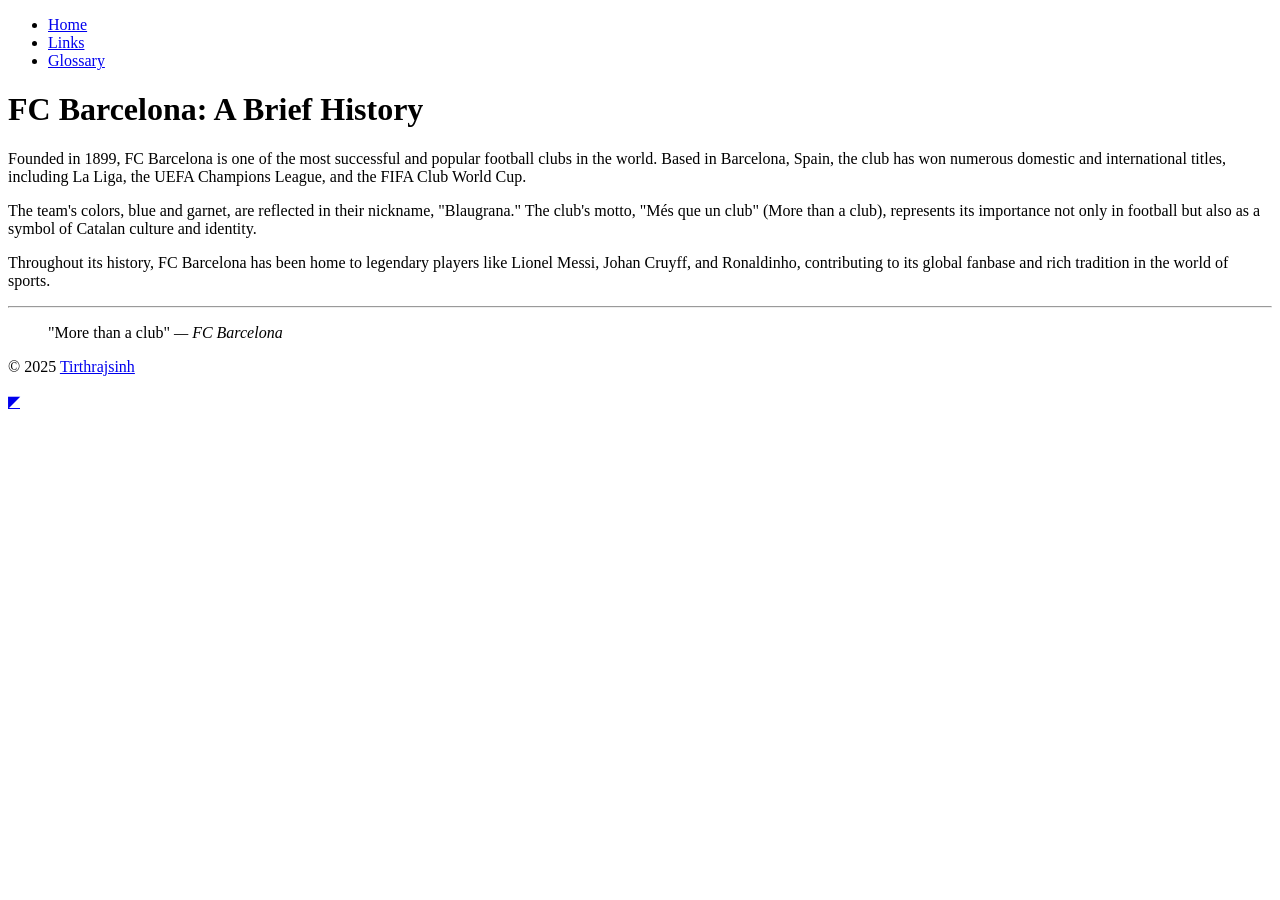
<file: glossary.html>
<!DOCTYPE html>
<html lang="en">
<head>
  <meta charset="UTF-8">
  <meta name="author" content="Tirthrajsinh">
  <meta name="description" content="Glossary page of your personal website, with information about FC Barcelona.">
  <title>Glossary - FC Barcelona</title>
  <link rel="icon" type="image/x-icon" href="favicon.ico">
  <!-- Found me! -->
  
</head>
<body>
  <div class="width-wrap">
    <header>
      <nav>
        <ul>
          <li><a href="index.html">Home</a></li>
          <li><a href="links.html">Links</a></li>
          <li><a href="glossary.html">Glossary</a></li>
        </ul>
      </nav>
    </header>

    <main>
        <h1>FC Barcelona: A Brief History</h1>
        <p>Founded in 1899, FC Barcelona is one of the most successful and popular football clubs in the world. Based in Barcelona, Spain, the club has won numerous domestic and international titles, including La Liga, the UEFA Champions League, and the FIFA Club World Cup.</p>
        <p>The team's colors, blue and garnet, are reflected in their nickname, "Blaugrana." The club's motto, "Més que un club" (More than a club), represents its importance not only in football but also as a symbol of Catalan culture and identity.</p>
        <p>Throughout its history, FC Barcelona has been home to legendary players like Lionel Messi, Johan Cruyff, and Ronaldinho, contributing to its global fanbase and rich tradition in the world of sports.</p>
      
    </main>

    <footer>
      <hr>
      <blockquote>
        "More than a club"
        <cite>— FC Barcelona</cite>
      </blockquote>
      <p>&copy; 2025 <a href="mailto:24040864@saultcollege.ca?subject=Message%20from%20CSD112%20Website">Tirthrajsinh</a></p>
    </footer>
  </div>
  <a href="#top" title="Back to top">◤</a>
</body>
</html>
</file>
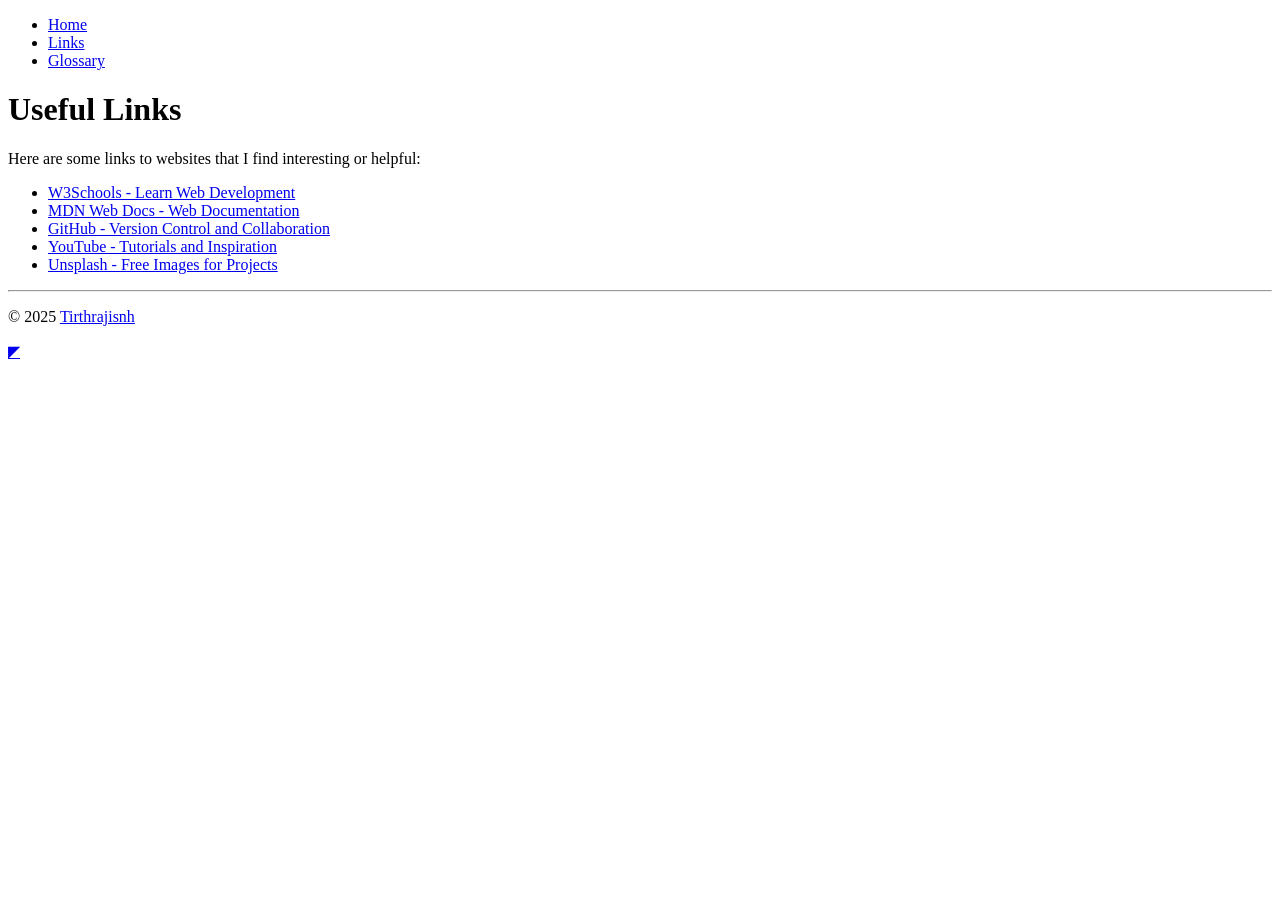
<file: links.html>
<!DOCTYPE html>
<html lang="en">
<head>
  <meta charset="UTF-8">
  <meta name="author" content="Tirthrajsinh">
  <meta name="description" content="Useful links related to my faveroite club.">
  <title>Links - Tirthrajisnh's Website</title>
  <link rel="icon" type="image/x-icon" href="favicon.ico">
  <!-- Found me! -->
  
</head>
<body>
  <div class="width-wrap">
    <header>
      <nav>
        <ul>
          <li><a href="index.html">Home</a></li>
          <li><a href="links.html">Links</a></li>
          <li><a href="glossary.html">Glossary</a></li>
        </ul>
      </nav>
    </header>

    <main>
      <h1>Useful Links</h1>
      <p>Here are some links to websites that I find interesting or helpful:</p>
      <ul>
        <li><a href="https://www.w3schools.com" target="_blank">W3Schools - Learn Web Development</a></li>
        <li><a href="https://developer.mozilla.org" target="_blank">MDN Web Docs - Web Documentation</a></li>
        <li><a href="https://github.com" target="_blank">GitHub - Version Control and Collaboration</a></li>
        <li><a href="https://www.youtube.com" target="_blank">YouTube - Tutorials and Inspiration</a></li>
        <li><a href="https://unsplash.com" target="_blank">Unsplash - Free Images for Projects</a></li>
      </ul>
    </main>

    <footer>
      <hr>
      <p>&copy; 2025 <a href="mailto:24040864@saultcollege.ca?subject=Message%20from%20CSD112%20Website">Tirthrajisnh</a></p>
    </footer>
  </div>
  <a href="#top" title="Back to top">◤</a>
</body>
</html>
</file>
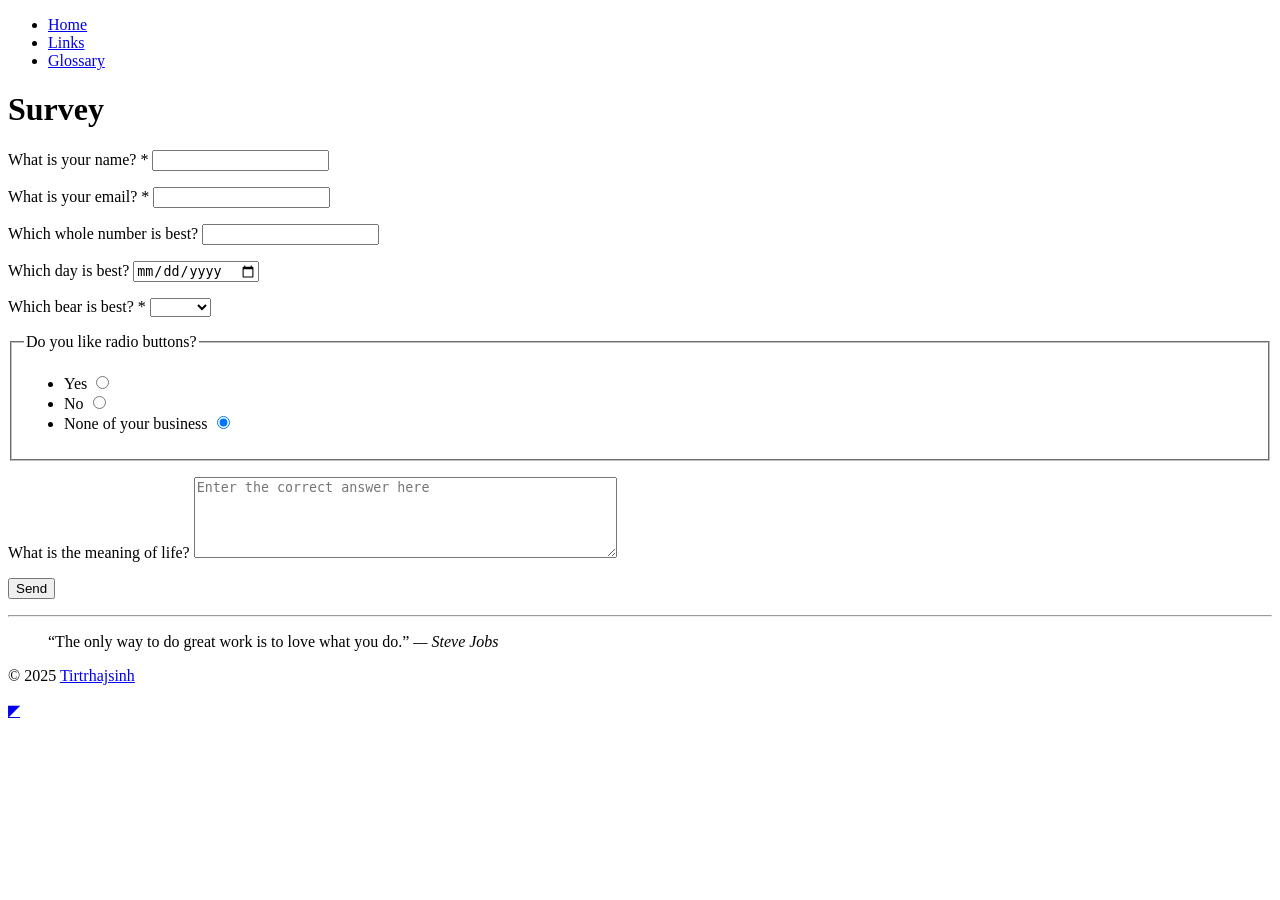
<file: survey.html>
<!DOCTYPE html>
<html lang="en">
<head>
  <meta charset="UTF-8">
  <meta name="author" content="Tirthrajsinh">
  <meta name="description" content="This is Tirthrajsinh personal website for CSD112 Lab 2.">
  <title> Tirthrajsinh's Website</title>
  <link rel="icon" type="image/x-icon" href="favicon.ico">
  <!-- Found me! -->
  
</head>
<body>
    <div class="width-wrap">
    <header>
      <nav>
        <ul>
          <li><a href="index.html">Home</a></li>
          <li><a href="links.html">Links</a></li>
          <li><a href="glossary.html">Glossary</a></li>
        </ul>
      </nav>
    </header>

   
    <main>
     <div id="survey-form">
    <h1>Survey</h1>
    <form action="https://formspree.io/f/maneyoow" method="post">
        <!-- Control 1: Name Field -->
        <p>
            <label for="name_field">What is your name? *</label>
            <input type="text" id="name_field" name="name_field" required>
        </p>

        <!-- Control 2: Email Field -->
        <p>
            <label for="email_field">What is your email? *</label>
            <input type="email" id="email_field" name="email_field" required>
        </p>

        <!-- Control 3: Number Field -->
        <p>
            <label for="best_whole_number">Which whole number is best?</label>
            <input type="number" id="best_whole_number" name="best_whole_number" min="1">
        </p>

        <!-- Control 4: Date Field -->
        <p>
            <label for="best_day">Which day is best?</label>
            <input type="date" id="best_day" name="best_day">
        </p>

        <!-- Control 5: Dropdown List -->
        <p>
            <label for="best_bear">Which bear is best? *</label>
            <select id="best_bear" name="best_bear" required>
                <option value="">&nbsp;</option>
                <option value="Black">Black</option>
                <option value="Brown">Brown</option>
                <option value="Care">Care</option>
                <option value="Panda">Panda</option>
                <option value="Polar">Polar</option>
                <option value="Teddy">Teddy</option>
            </select>
        </p>

        <!-- Control 6: Radio Buttons -->
        <fieldset>
            <legend>Do you like radio buttons?</legend>
            <ul>
                <li>
                    <label for="enjoys_radio_buttons_yes">Yes</label>
                    <input type="radio" id="enjoys_radio_buttons_yes" name="enjoys_radio_buttons" value="yes">
                </li>
                <li>
                    <label for="enjoys_radio_buttons_no">No</label>
                    <input type="radio" id="enjoys_radio_buttons_no" name="enjoys_radio_buttons" value="no">
                </li>
                <li>
                    <label for="enjoys_radio_buttons_none">None of your business</label>
                    <input type="radio" id="enjoys_radio_buttons_none" name="enjoys_radio_buttons" value="?" checked>
                </li>
            </ul>
        </fieldset>

        <!-- Control 7: Multi-line Text Field -->
        <p>
            <label for="life_meaning">What is the meaning of life?</label>
            <textarea id="life_meaning" name="life_meaning" rows="5" cols="50" placeholder="Enter the correct answer here"></textarea>
        </p>

        <!-- Control 8: Submit Button -->
        <p>
            <button type="submit">Send</button>
        </p>
    </form>
</div> 
    </main>

    
    <footer>
      <hr>
      <blockquote>
        “The only way to do great work is to love what you do.”
        <cite>— Steve Jobs</cite>
      </blockquote>
      <p>&copy; 2025 <a href="mailto:24040864@saultcollege.ca?subject=Message%20from%20CSD112%20Website">Tirtrhajsinh</a></p>
    </footer>
  </div>
  <a href="#top" title="Back to top">◤</a>
</body>
</html>
</file>
